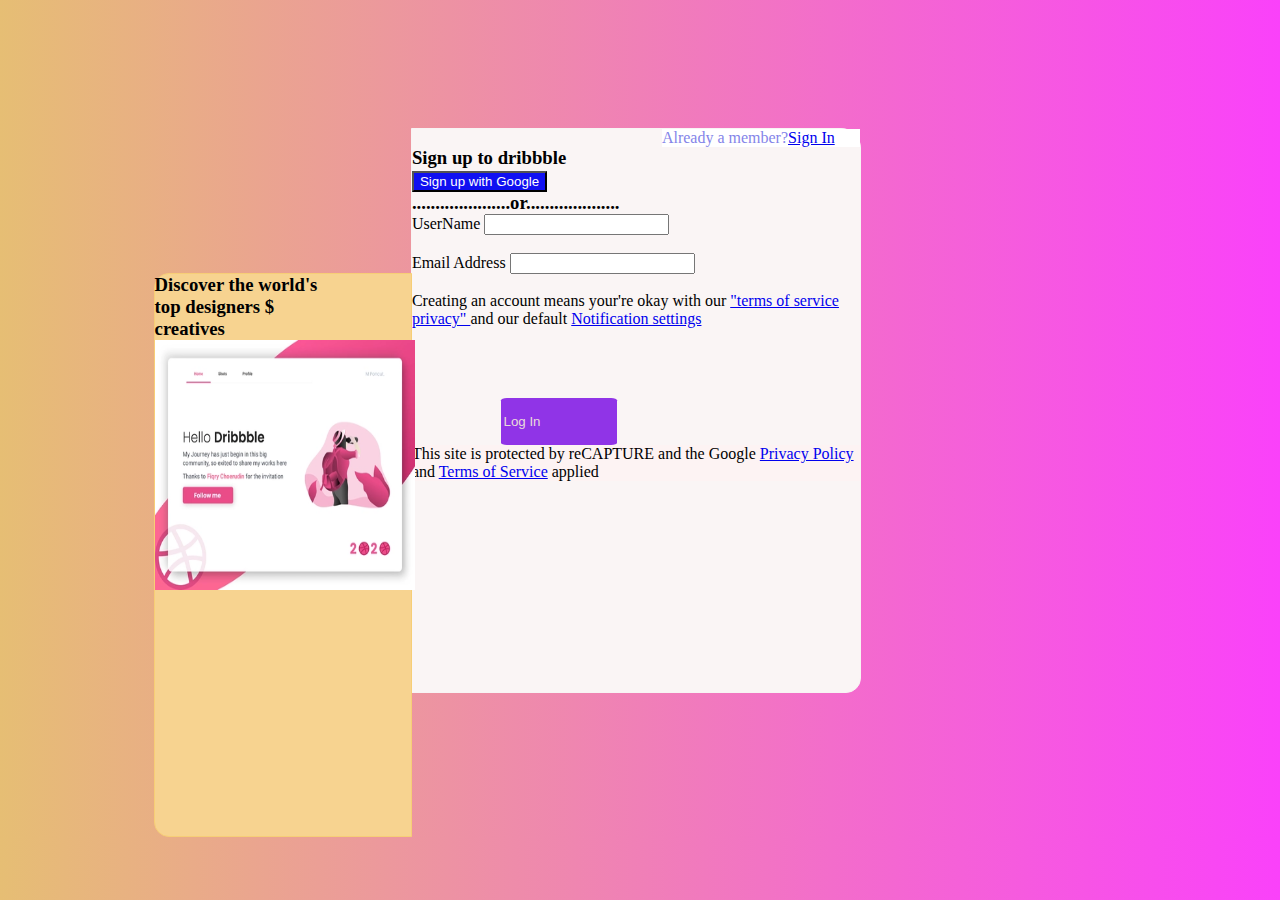
<file: signUp.html>
<!DOCTYPE html>
<html lang="en">
<head>
    <meta charset="UTF-8">
    <meta http-equiv="X-UA-Compatible" content="IE=edge">
    <meta name="viewport" content="width=device-width, initial-scale=1.0"> 
    <link rel="stylesheet" href="signUp.css">
    <title>Sign up</title>
</head>
<body>
    <div class="box"> 
        <div class = "heading">
         <header style="background-color: white;"> Already a member?<a href="/index.html">Sign In</a></header> 
    </div>
        
      <h3>
            <p>Sign up to dribbble</p>
          <button class="button"><i class="fa fa-google" aria-hidden="true"></i>Sign up with Google </button> 
            <i class="fa fa-twitter" aria-hidden="true"></i> 
            <i class="fa fa-facebook-square" aria-hidden="true"></i> 
            <p> .....................or....................</p> 
            
        </h3> 
 
      <div id ="UserN">
         

      </div> 
      <div id="FirstN">
       <label for ="firstname" >UserName</label>
        <input type ="text" id ="FirstN" name="UserName"><br><br>
      </div>
      <label for="email">Email Address</label> 
      <input type = "text" id="email" name = "Email Address"><br><br> 
       
      <p>Creating an account means your're okay with our <a href="#">"terms of 
         service privacy" </a>and our default <a href="#"> Notification settings </a></p>
      
      <input type ="account" value = "Log In">  
      
      <header style="background-color: rgb(253, 243, 243);">This site is protected by reCAPTURE and the  
        Google <a href="#"> Privacy Policy</a> and <a href="#">Terms of Service</a> applied</header>
      
    </div> 
    <div class="box1">
        <h3>
            <p2>Discover the world's <br> top designers $ <br>creatives </p2> 
        </h3>
            <img src="/dribble.webp">
        
    </div> 

</body>
</html>
</file>
<file: signUp.css>
*{
  margin: 0;
  padding: 5;
}
body{
 background-image: linear-gradient(to right ,rgb(230, 190, 116) ,rgb(250, 65, 250));
  
}
.box{
  border: 1px solid rgb(248, 244, 244);
  width: 35%;
  height: 62.5vh;
  margin-left: 32.1%;
  margin-top: 10%;
  background: rgb(250, 245, 245);
border-top-right-radius: 20px; 
border-bottom-right-radius:15px ;
}  
.button{ 
  color: rgb(255, 255, 255); 
  background-color: rgb(16, 16, 241); 
  
} 
.heading{
color: rgb(132, 132, 233);
margin-left: 250px;
}

.p{ 
  margin-top: -50px;
  margin-bottom: -90px;

}
.box1{
  border: 1px solid rgb(247, 206, 118) ;
  width: 20%;
  height:62.5vh ;
  margin-left: 12%;
  margin-top: -420px; 
  background: rgb(247, 211, 144);
  border-top-left-radius: 15px;
border-bottom-left-radius: 15px;
} 


img{
  width: 260px;
  height: 250px;
} 
#UserN{ 
  margin-left: 260px;
} 


input[type=account]{ 
  color: rgb(233, 218, 218);
  background-color: rgb(144, 52, 231); 
  height: 5vh;
  width: 25%; 
  margin-left: 20%;
  margin-top: 70px; 
  border-bottom-left-radius: 5%;
  border-top-right-radius: 5%;
  border-bottom-right-radius: 5%;
  border-top-left-radius: 5%; 
  border: none;
}
</file>
